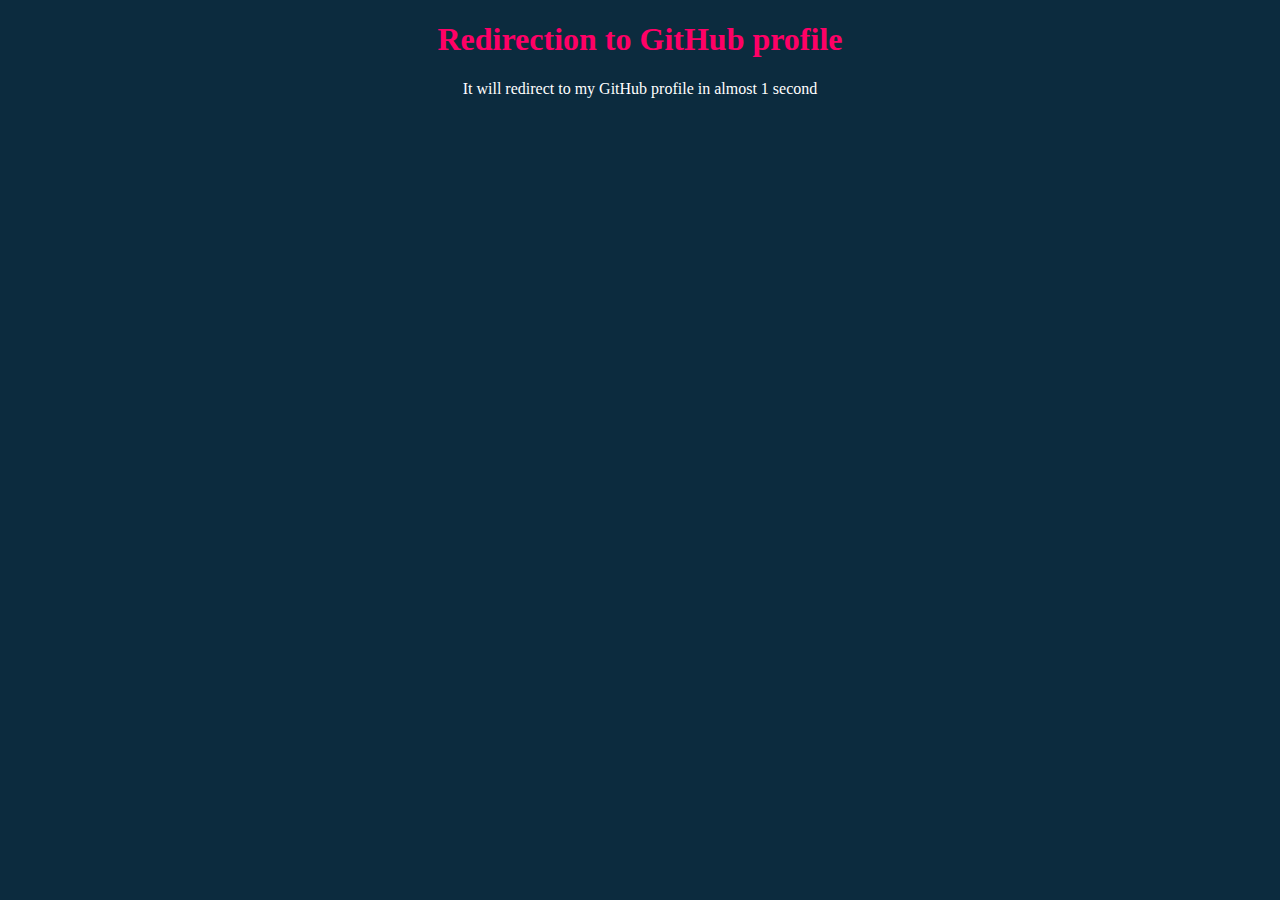
<file: index.html>
<!DOCTYPE html>  

<html>  

  

<head>  

    <title>Redirect</title>  

    <meta http-equiv="refresh"

        content="1; url = https://www.github.com/sudo-nautilus/" />  

</head>  

  

<body style="background-color:#0c2b3e;">  

    <h1 style="text-align:center;color:#ff0066;">  

         Redirection to GitHub profile  

    </h1>  

      

    <p style="text-align:center;color:#ffffff;">  

        It will redirect to my GitHub profile in almost 1 second

    </p>  

</body>  

  

</html>
</file>
